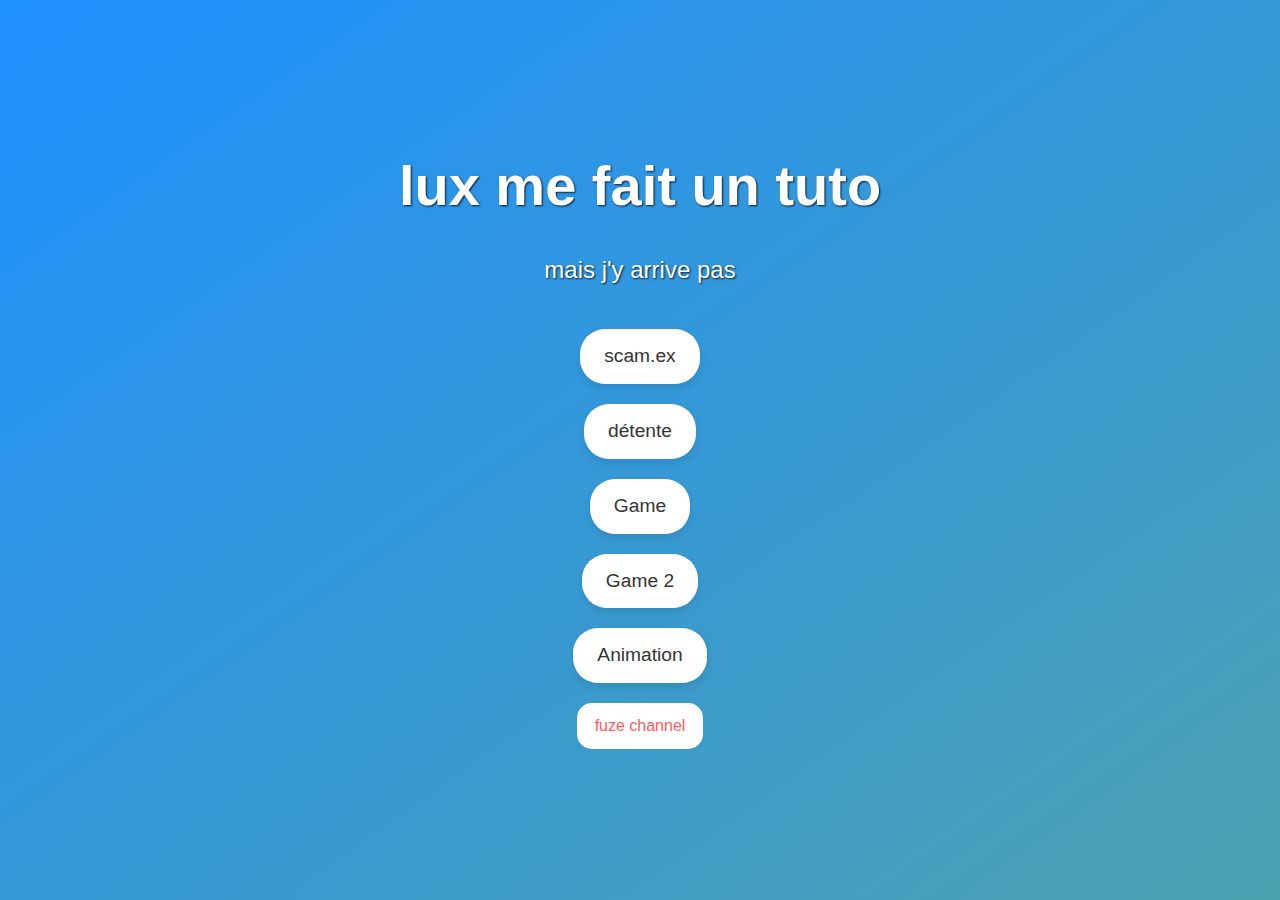
<file: index.html>
<!DOCTYPE html>
<html lang="fr">

<head>
    <meta charset="UTF-8">
    <meta name="viewport" content="width=device-width, initial-scale=1.0">
    <title>un site random</title>
    <link rel="stylesheet" href="./assets/css/style.css">
</head>

<body>
    <div class="flex-center">
        <h1>lux me fait un tuto</h1>
        <p>mais j'y arrive pas</p>
        <a href="page1.html">scam.ex</a>
        <a href="page2.html">détente</a>
        <a href="game.html">Game</a>
        <a href="game2.html">Game 2</a>
        <a href="animation.html">Animation</a>
        <a href="https://www.youtube.com/FuzeIII" target="_blank" style="color: rgb(255, 91, 91); background-color: white;">fuze channel</a>
    </div>
</body>

</html>
</file>
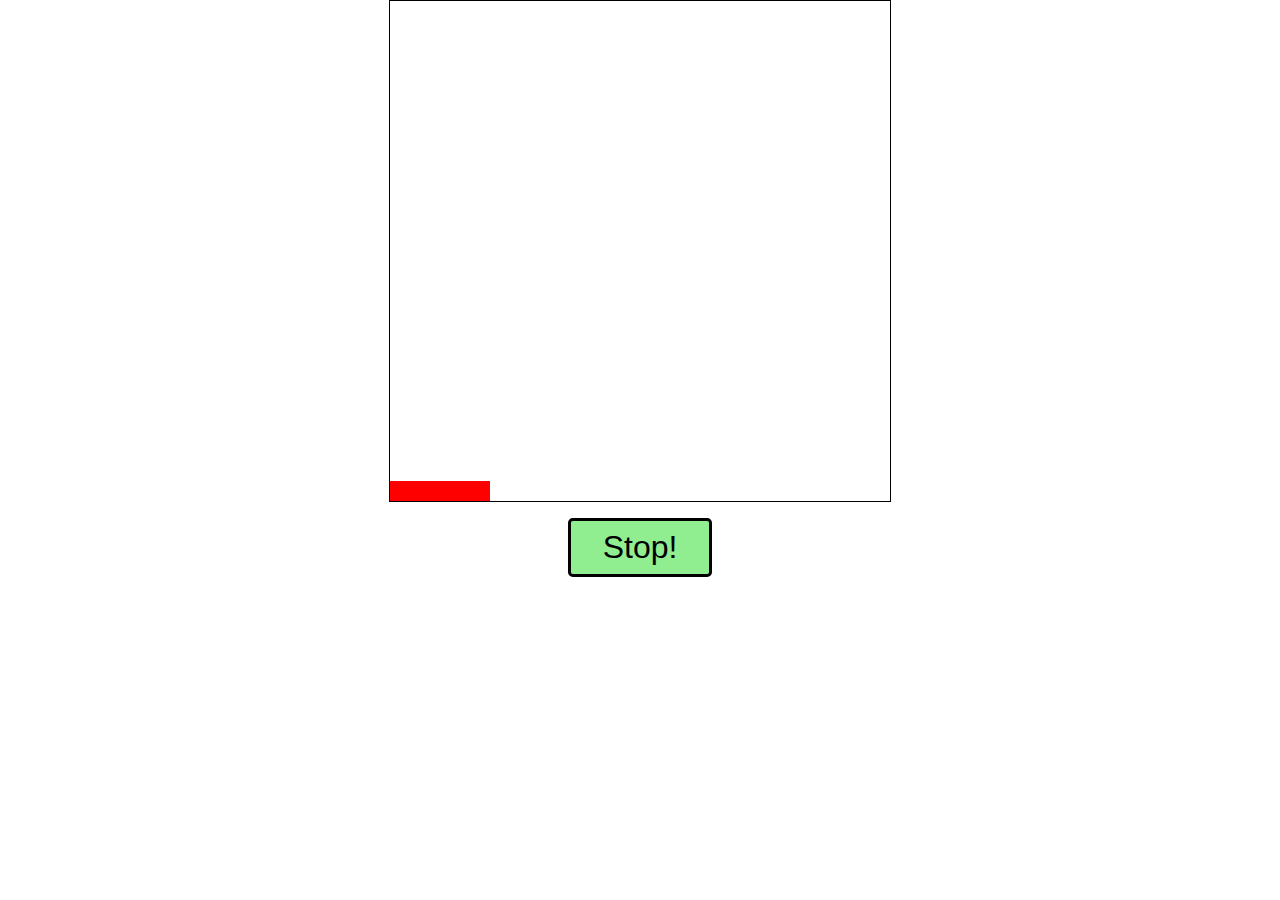
<file: game2.html>
<!DOCTYPE html>
<html lang="en">
<head>
    <meta charset="UTF-8">
    <title>Div Slide Game</title>
    <link rel="icon" href="fav.png">
    <meta name="viewport" content="width=device-width, initial-scale=1.0">
    <link rel="stylesheet" href="./assets/css/game2.css">
    <script src="./assets/js/game2.js" defer></script>
</head>
<body>
   <div class="game">
    <div class="slider slider25 animate" id="slider25"></div>
    <div class="slider slider24 animate" id="slider24"></div>
    <div class="slider slider23 animate" id="slider23"></div>
    <div class="slider slider22 animate" id="slider22"></div>
    <div class="slider slider21 animate" id="slider21"></div>
    <div class="slider slider20 animate" id="slider20"></div>
    <div class="slider slider19 animate" id="slider19"></div>
    <div class="slider slider18 animate" id="slider18"></div>
    <div class="slider slider17 animate" id="slider17"></div>
    <div class="slider slider16 animate" id="slider16"></div>
    <div class="slider slider15 animate" id="slider15"></div>
    <div class="slider slider14 animate" id="slider14"></div>
    <div class="slider slider13 animate" id="slider13"></div>
    <div class="slider slider12 animate" id="slider12"></div>
    <div class="slider slider11 animate" id="slider11"></div>
    <div class="slider slider10 animate" id="slider10"></div>
    <div class="slider slider9 animate" id="slider9"></div>
    <div class="slider slider8 animate" id="slider8"></div>
    <div class="slider slider7 animate" id="slider7"></div>
    <div class="slider slider6 animate" id="slider6"></div>
    <div class="slider slider5 animate" id="slider5"></div>
    <div class="slider slider4 animate" id="slider4"></div>
    <div class="slider slider3 animate" id="slider3"></div>
    <div class="slider slider2 animate" id="slider2"></div>
    <div class="slider slider1 animate" id="slider1"></div>
   </div>
   <button onclick="stopSliding('slider1','slider2','slider1')" id="btn">Stop!</button>
   <button id="restart" onclick="location.reload();">Restart</button>
</body>
</html>
</file>
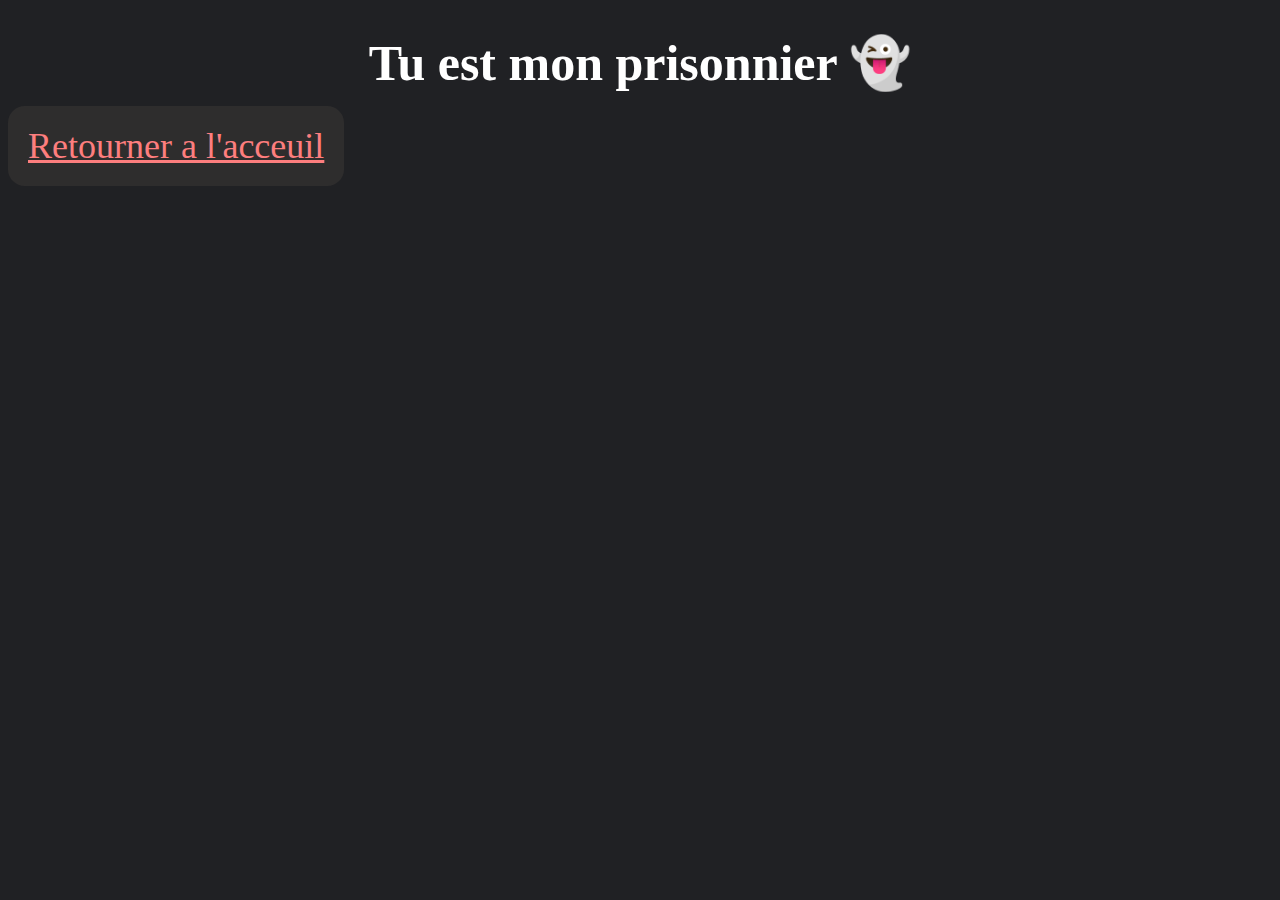
<file: scam2.html>
<!DOCTYPE html>
<html lang="fr">

<head>
    <meta name="viewport" content="width=device-width, initial-scale=1.0">
    <title>Tu crois aller ou comme ça</title>
    <link rel="stylesheet" href="./assets/css/scam.css">
    <script src="./assets/js/scam.js" defer></script>
</head>

<body>
    <h1 id="title">Tu est mon prisonnier 👻 </h1>
    <a id="changeColorBtn" class="btn" href="scam2.html">Retourner a l'acceuil</a>
</body>

</html>
</file>
<file: assets/css/style.css>
* {
    margin: 0;
    padding: 0;
    box-sizing: border-box;
}

body {
    font-family: 'Segoe UI', Tahoma, Geneva, Verdana, sans-serif;
    background-color: #f5f5f5;
    color: #333;
    line-height: 1.6;
}

.flex-center {
    display: flex;
    flex-direction: column;
    justify-content: center;
    align-items: center;
    height: 100vh;
    padding: 20px;
    background: linear-gradient(to right bottom, #1e90ff, #4ca1af);
    box-shadow: 0 4px 8px rgba(0, 0, 0, 0.1);
}

h1 {
    font-size: 3.5rem;
    margin-bottom: 20px;
    text-align: center;
    color: #fff;
    text-shadow: 1px 1px 2px rgba(0, 0, 0, 0.8);
}

p {
    font-size: 1.5rem;
    text-align: center;
    margin-bottom: 30px;
    color: #fff;
    text-shadow: 1px 1px 2px rgba(0, 0, 0, 0.8);
}

a {
    text-decoration: none;
    color: #333;
    font-size: 1.2rem;
    margin: 10px;
    padding: 12px 24px;
    background-color: #fff;
    border-radius: 25px;
    box-shadow: 0 4px 8px rgba(0, 0, 0, 0.1);
    transition: background-color 0.3s ease, color 0.3s ease;
}

a:hover {
    background-color: #1e90ff;
    color: #fff;
}

a[target="_blank"] {
    font-size: 1rem;
    padding: 8px 16px;
    border-radius: 15px;
    background-color: transparent;
    border: 2px solid #fff;
    color: #fff;
    box-shadow: none;
}

a[target="_blank"]:hover {
    background-color: rgba(255, 255, 255, 0.2);
    border-color: rgba(255, 255, 255, 0.5);
}
</file>
<file: assets/css/game2.css>
:root{
    --width: 400px;
}
*{
    padding: 0;
    margin: 0;
    outline: none;
}
.game{
    width: 500px;
    height: 500px;
    margin:auto;
    border: 1px solid black;
}
button{
    font-size: 2rem;
    padding: 0.5rem 2rem;
    border: 3px solid black;
    border-radius: 0.3rem;
    margin: 1rem auto;
    display: block;
}
#btn{
    background-color: lightgreen;
}
#btn:hover, #restart:hover{
    background-color: yellow; 
}
#btn:active, #restart:active{
    background-color: red;
}
#restart{
    background-color: orange;
    display: none;
}
.slider{
    visibility: hidden;
    background-color: red;
    height: 20px;
    width: 100px;
    position: relative;
}
.slider1{
    visibility: visible;
}
.animate{
    animation: side 4s infinite linear;
}
@keyframes side{
    0%{left:0px}
    50%{left:var(--width)}
    100%{left:0px}
}
</file>
<file: assets/css/scam.css>
* {
  font-size: 1.5rem;
}

body {
  background-color: #202124;
}

#changeColorBtn {
  position: relative;
  color: rgb(253, 126, 126);
  background-color: rgb(46, 45, 45);
}

.btn {
  border-radius: 0.7rem;
  color: #fff;
  padding: 20px;
}

#title {
  text-align: center;
  font-size: 50px;
  color: white;
}

@media only screen and (max-width: 1000px) {
  
  #changeColorBtn {
    font-size: 14px;
  }
}
</file>
